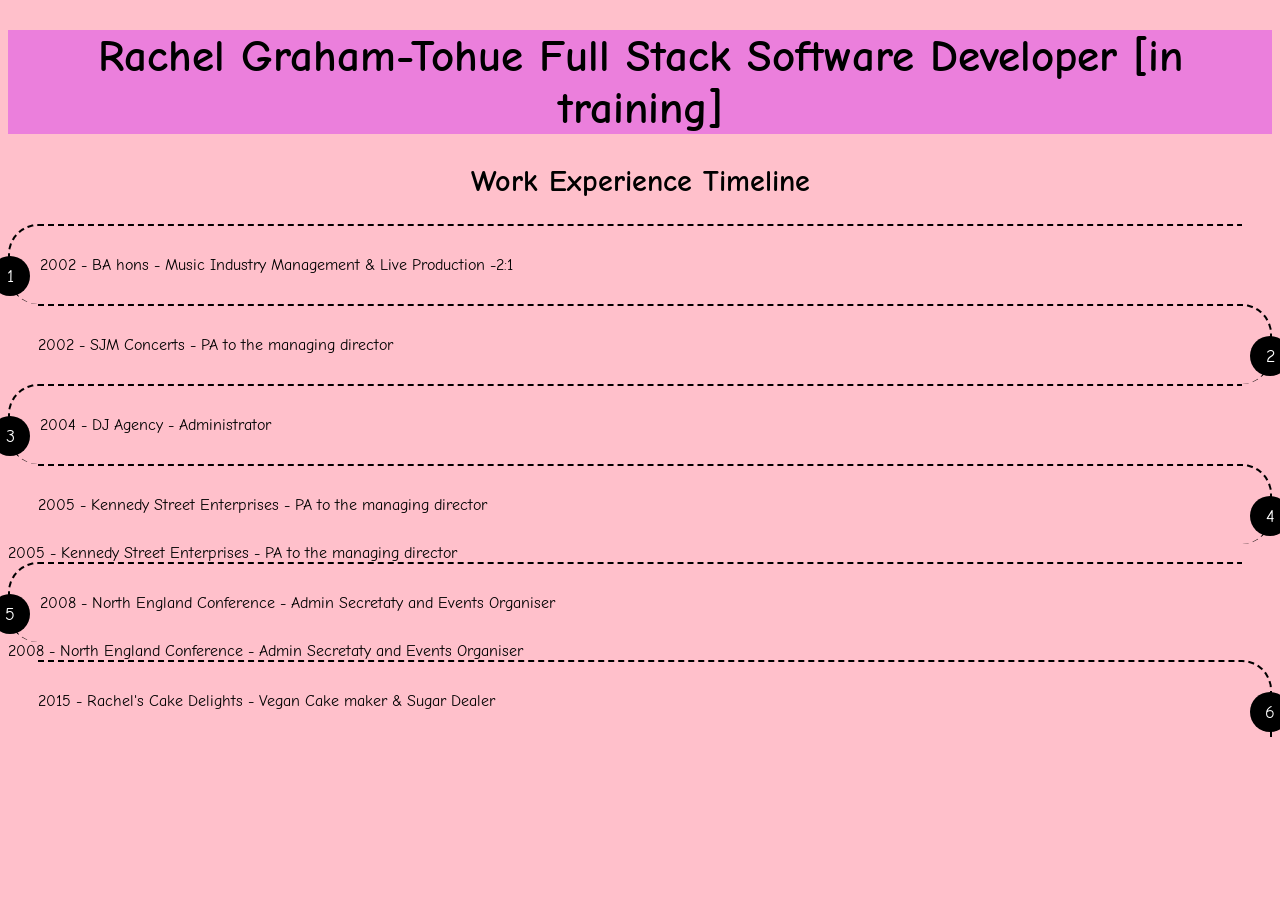
<file: RGT.html>
<!DOCTYPE html>
<html lang="en"></html>
<head>
    <meta name="viewport" content="width=device-width, initial-scale=1.0">
    <div class="flexible-layout"></div>
    <link rel="stylesheet" type="text/css" href="RGT.css">  
    <meta charset="UTF-8">
    </head>

<title>Rachel Graham-Tohue
</title>

<body>
    <h1>Rachel Graham-Tohue
        Full Stack Software Developer [in training]
    </title></h1>
    <h2>Work Experience Timeline  </h2>













    <p>2002 - BA hons - Music Industry Management & Live Production -2:1</p>
    <p>2002 - SJM Concerts - PA to the managing director</p>
    <p>2004 - DJ Agency - Administrator</p>
    <p>2005 - Kennedy Street Enterprises - PA to the managing director</p> 2005 - Kennedy Street Enterprises - PA to the managing director
    <p>2008 - North England Conference - Admin Secretaty and Events Organiser</p>2008 - North England Conference - Admin Secretaty and Events Organiser
    <p>2015 - Rachel's Cake Delights - Vegan Cake maker & Sugar Dealer</p>


        


</body>
</file>
<file: RGT.css>
@import url('https://fonts.googleapis.com/css2?family=Comic+Neue:ital@1&display=swap');

body { font-family: 'Comic Neue', cursive;
background-color: pink; }

h1 {text-align: center;
    font-weight: bold;
    font-size: 45px;
     background-color: rgb(235, 127, 220); } 

h2 {text-align: center;
   font-weight: italic;
  font-size: 30px;}

.rgt-avatar {
  display: block;
  margin-left: auto;
  margin-right: auto;
}

.about-me {text-align: center;
    font-weight: bold;
    font-size: 25px;
    margin-block: 50px; }


div {
  width: 300px;
  margin: auto;
}

p {
  border-top: 2px dashed;
  border-color: black !important;
  margin:0; padding: 30px;
  counter-increment: section;
  position: relative;
}



p:nth-child(even):before {
  content: counter(section);
  right: 100%; 
  margin-right: -20px;
  position: absolute;
  border-radius: 50%;
  padding: 10px;
  height: 20px;
  width: 20px;
  background-color: black;
  text-align:center;
  color: white;
  font-size: 110%;
}

p:nth-child(odd):before {
  content: counter(section);
  left: 100%; 
  margin-left: -20px;
  position: absolute;
  border-radius: 50%;
  padding: 10px;
  height: 20px;
  width: 20px;
  background-color: black;
  text-align:center;
  color: white;
  font-size: 110%;
}



p:nth-child(even) {
  border-left: 2px dashed;
  border-top-left-radius: 30px;
  border-bottom-left-radius: 30px;
  margin-right: 30px; 
  padding-right: 0;
}

p:nth-child(odd) {
  border-right: 2px dashed;
  border-top-right-radius: 30px;
  border-bottom-right-radius: 30px;
  margin-left: 30px; 
  padding-left: 0;
}

p:first-child {
  border-top: 0;
  border-top-right-radius:0;
  border-top-left-radius:0;
}

p:last-child {
  border-bottom-right-radius:0;
  border-bottom-left-radius:0;
}
</file>
